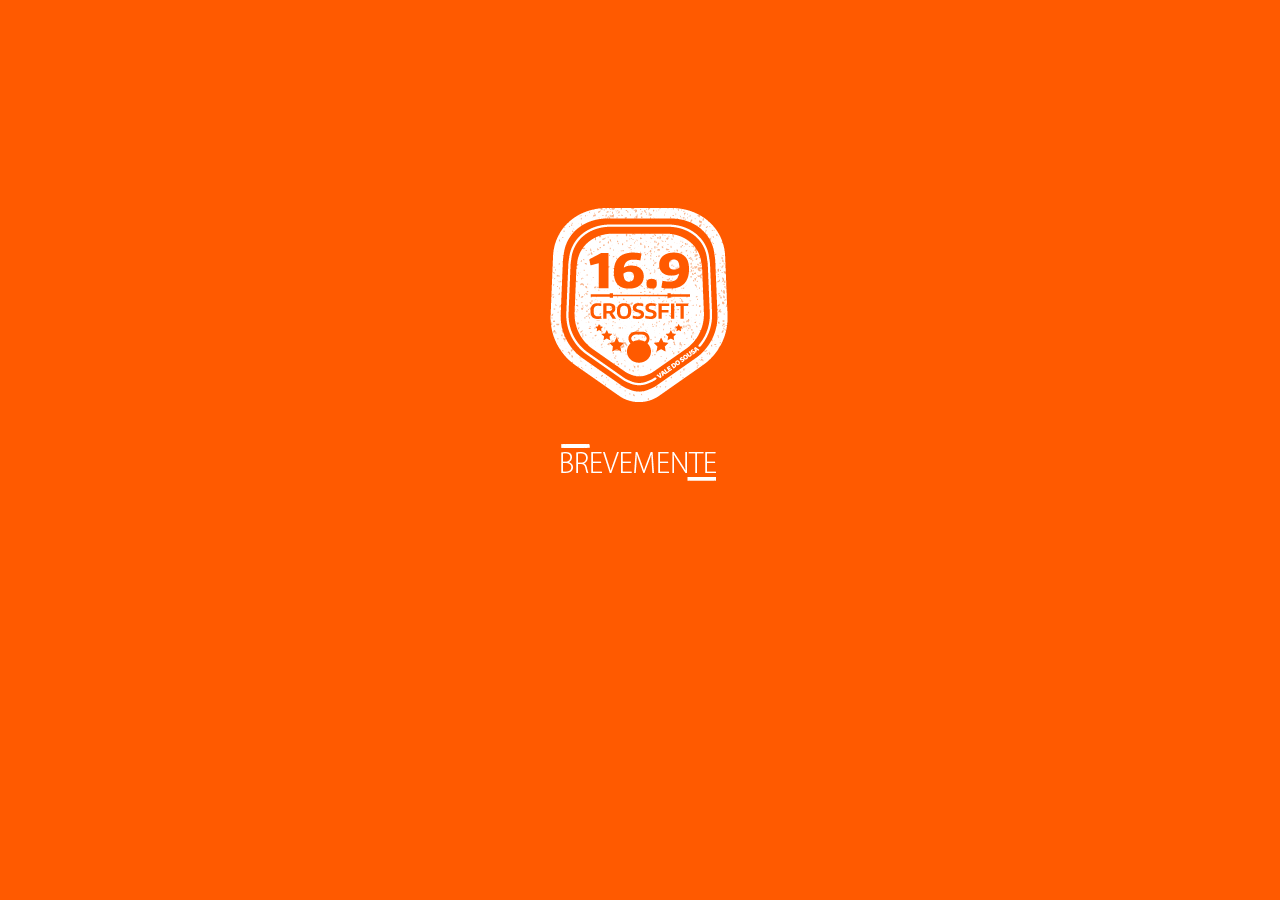
<file: index.html>
<!DOCTYPE html PUBLIC "-//W3C//DTD XHTML 1.0 Transitional//EN" "http://www.w3.org/TR/xhtml1/DTD/xhtml1-transitional.dtd">
<html xmlns="http://www.w3.org/1999/xhtml">
<head>
<meta http-equiv="Content-Type" content="text/html; charset=utf-8" />
<title>16.9 Crossfit</title>
<style type="text/css">
body {
	background-color: #FF5A00;
	margin-left: 0px;
	margin-top: 0px;
	margin-right: 0px;
	margin-bottom: 0px;
}
</style>
</head>

<body>
<table width="100%" border="0" align="center">
  <tr>
    <td align="center" valign="middle"><img src="img/16_9_home.png" width="330" height="621" /></td>
  </tr>
</table>
</body>
</html>
</file>
